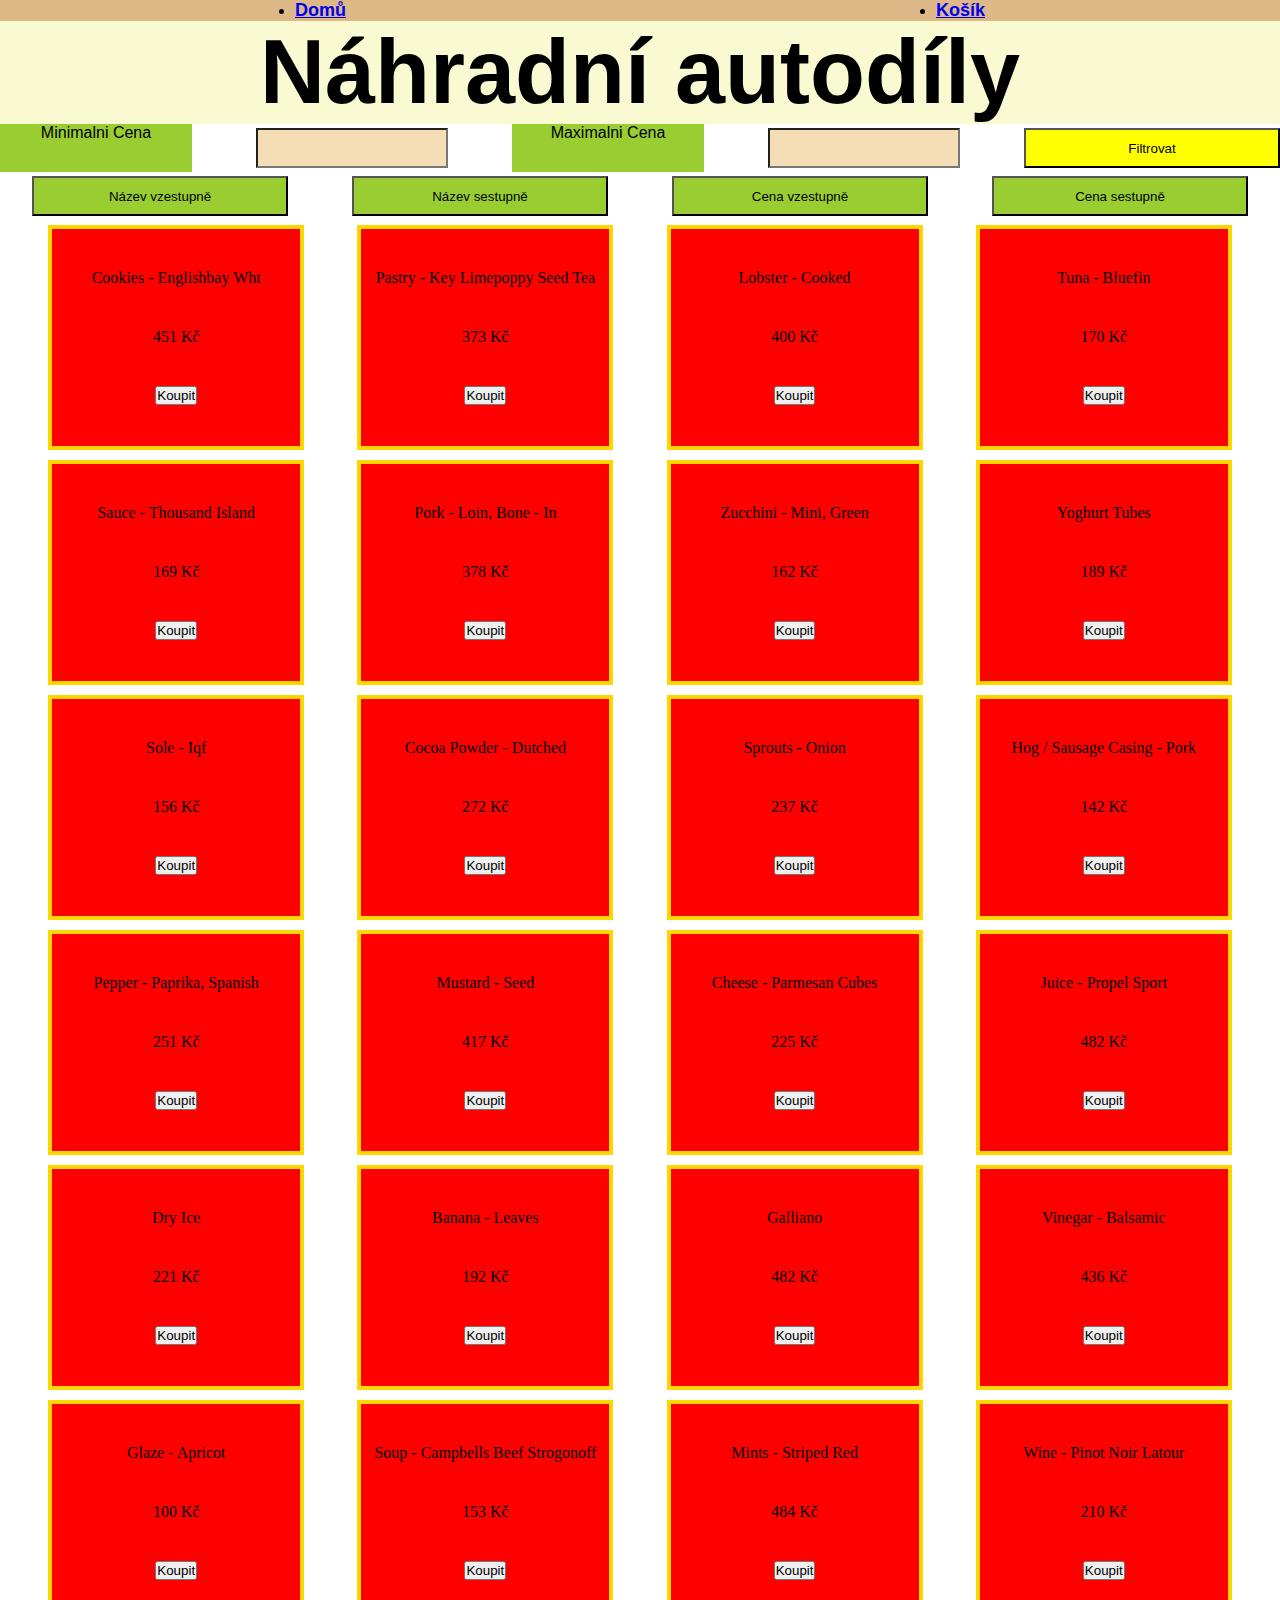
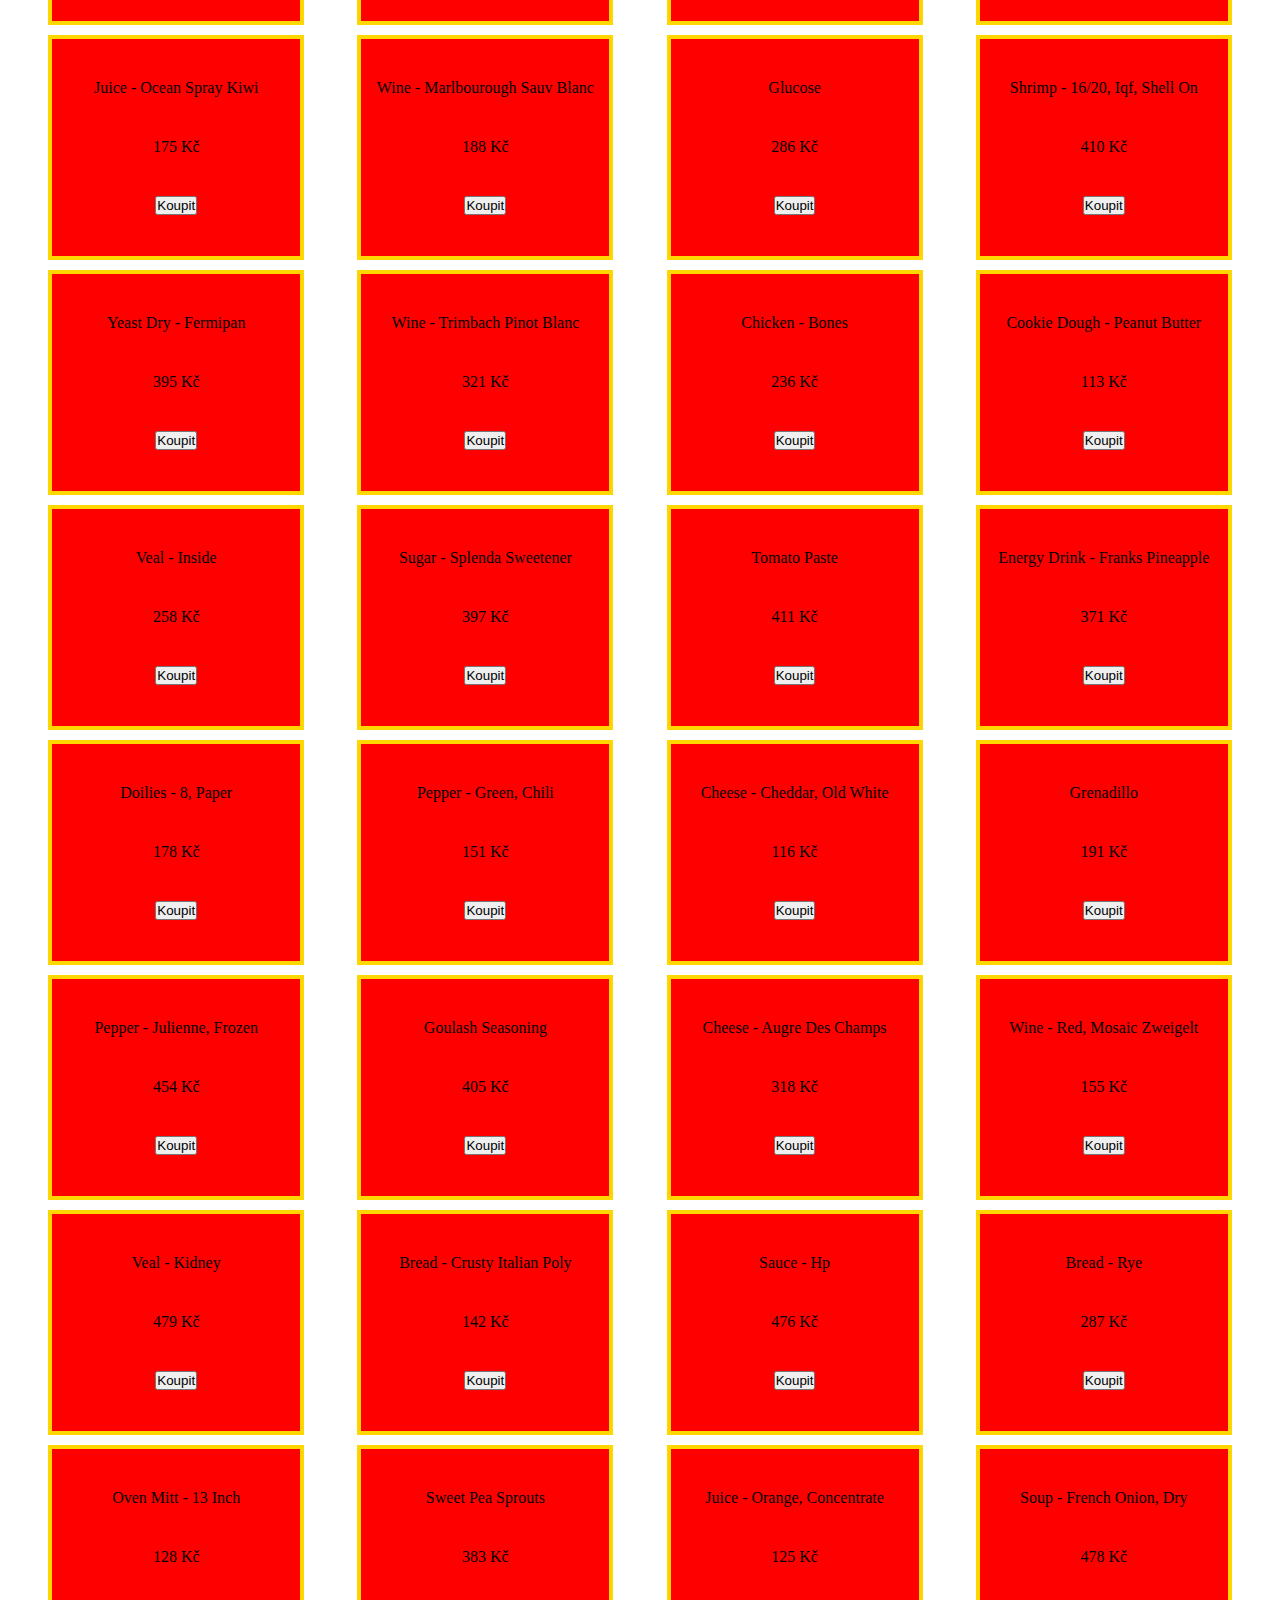
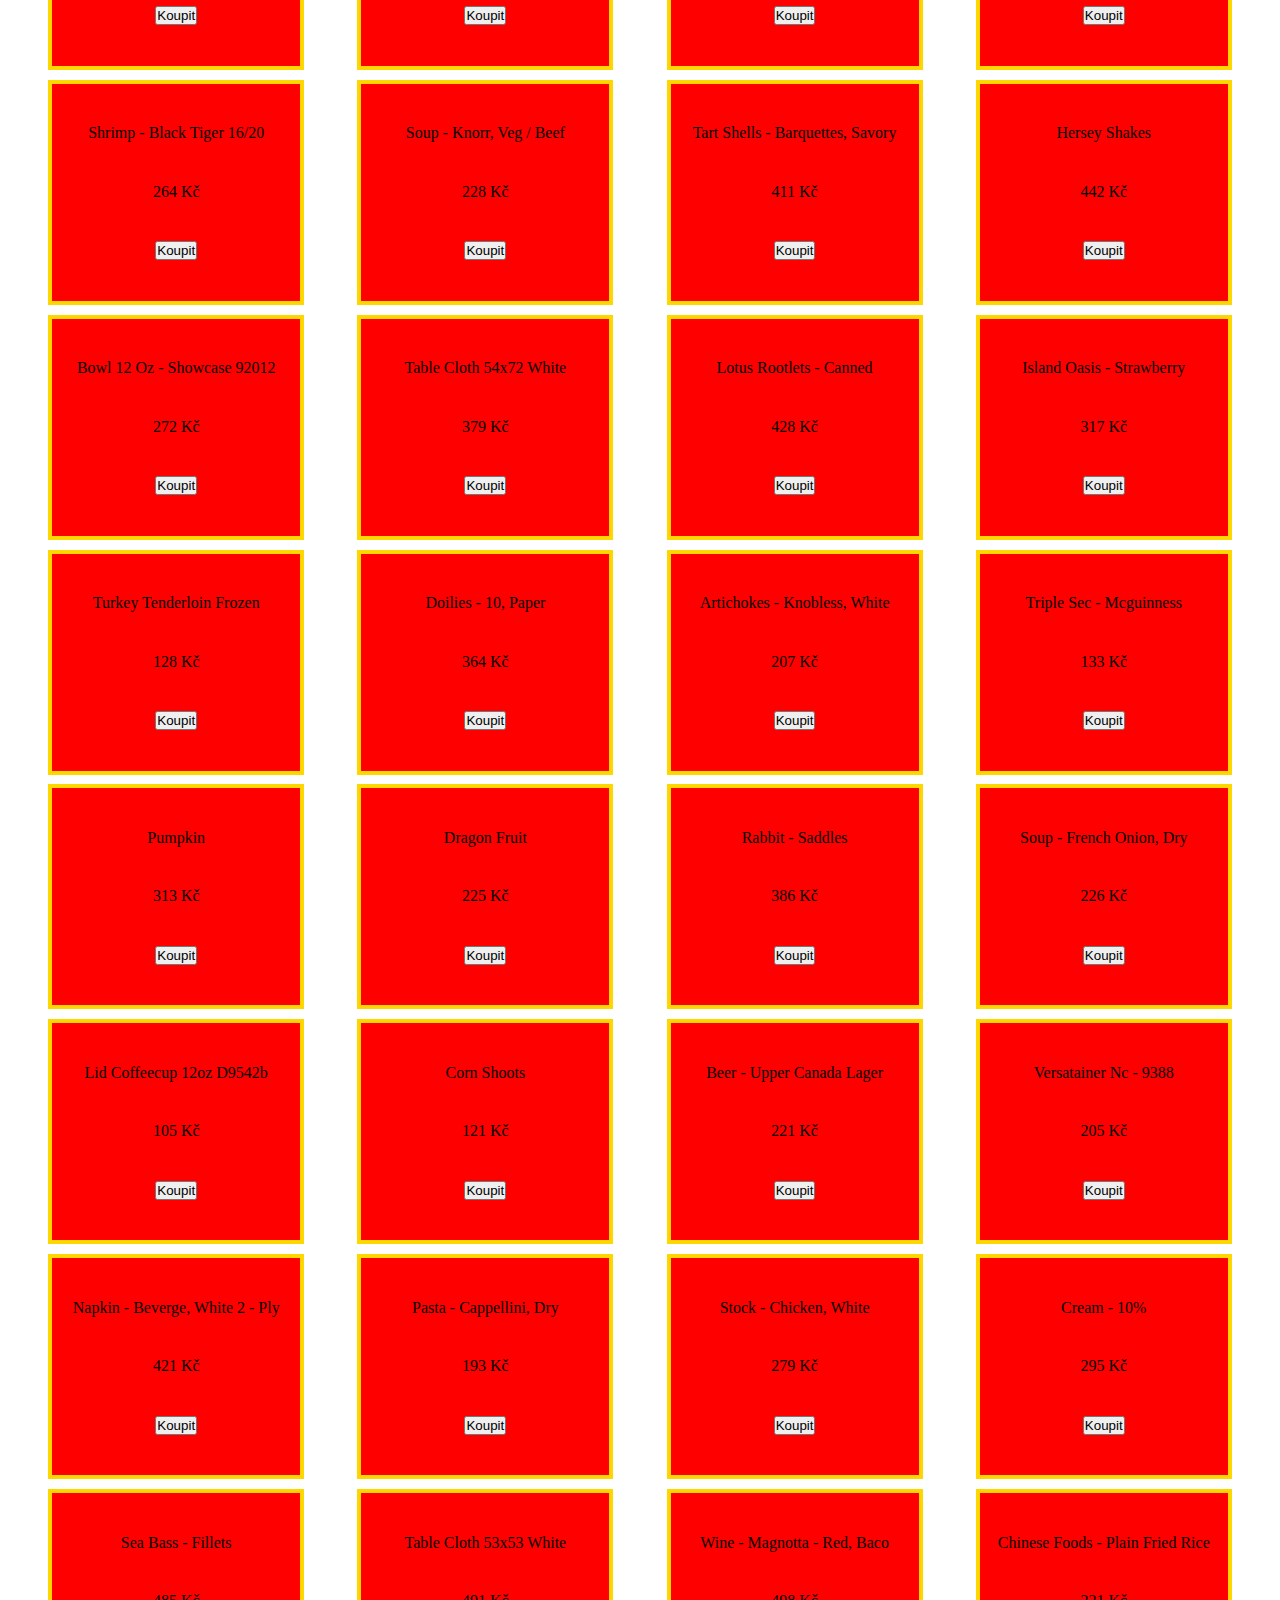
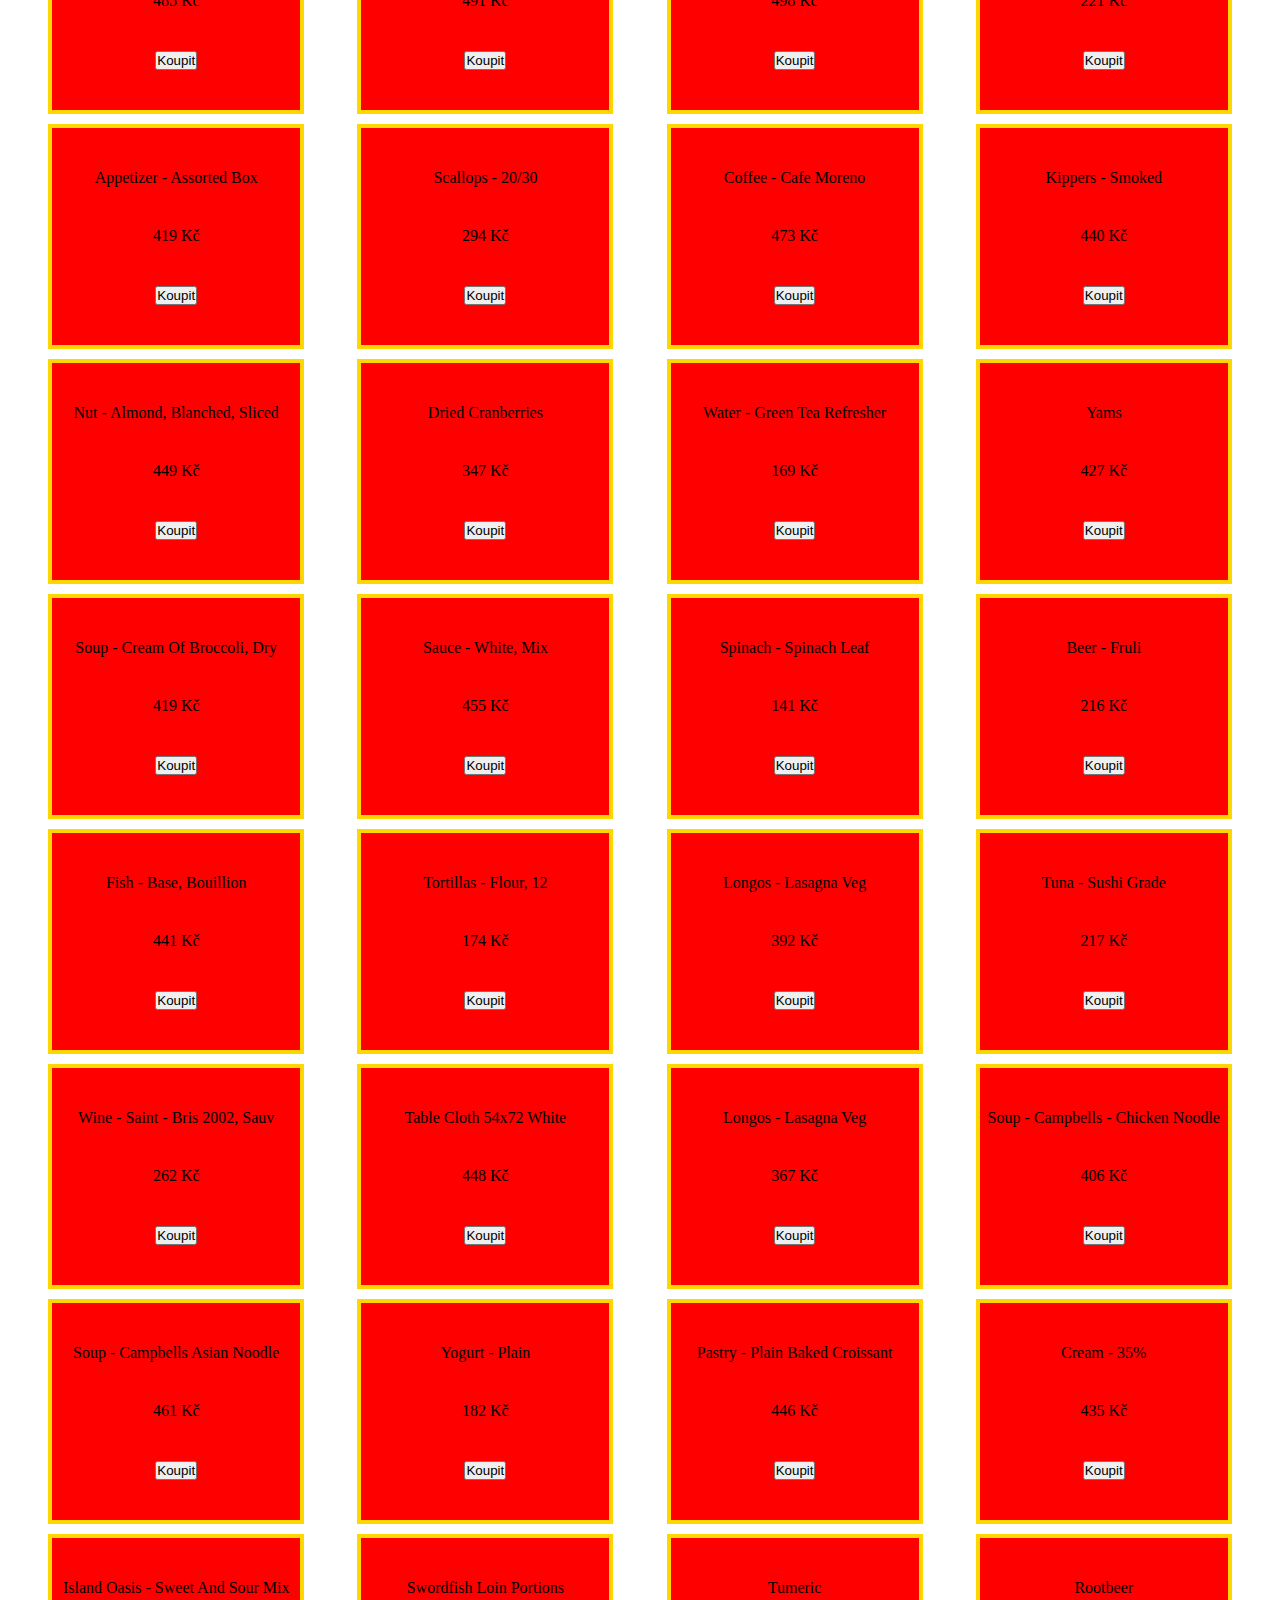
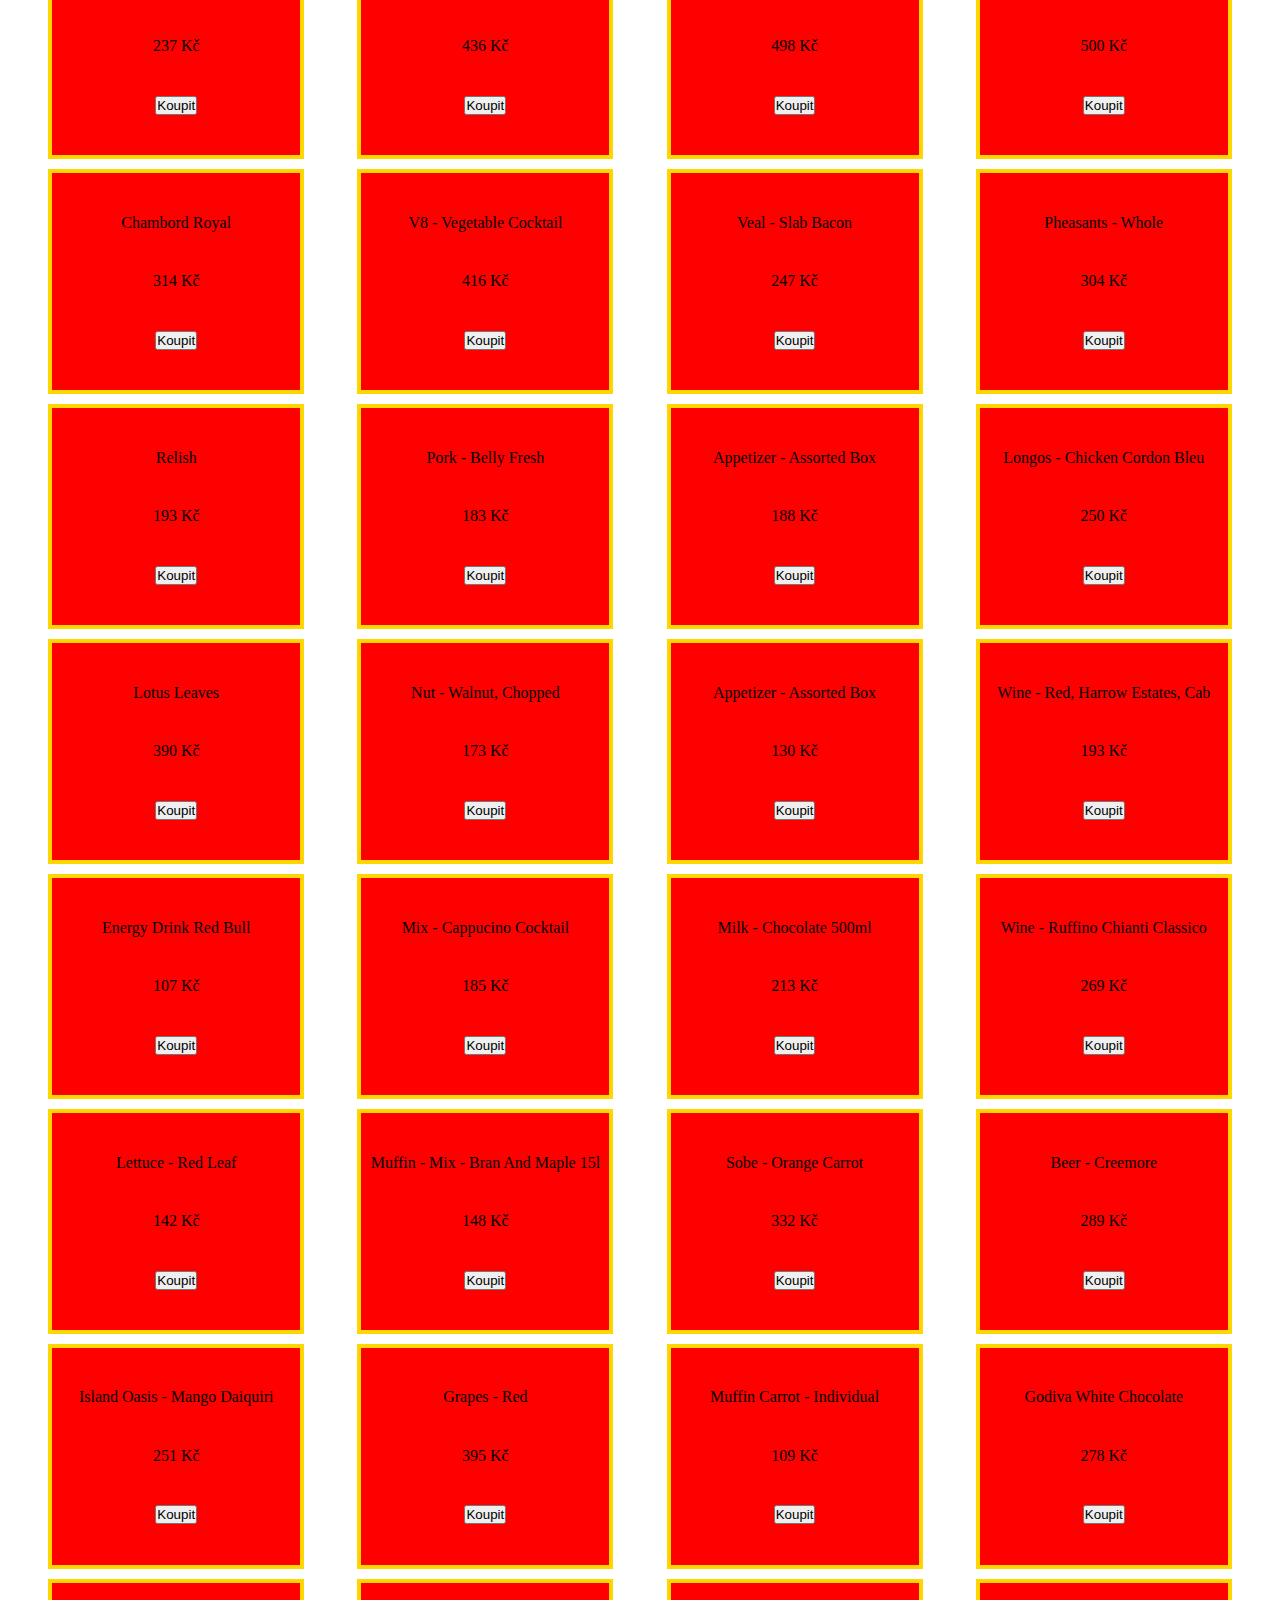
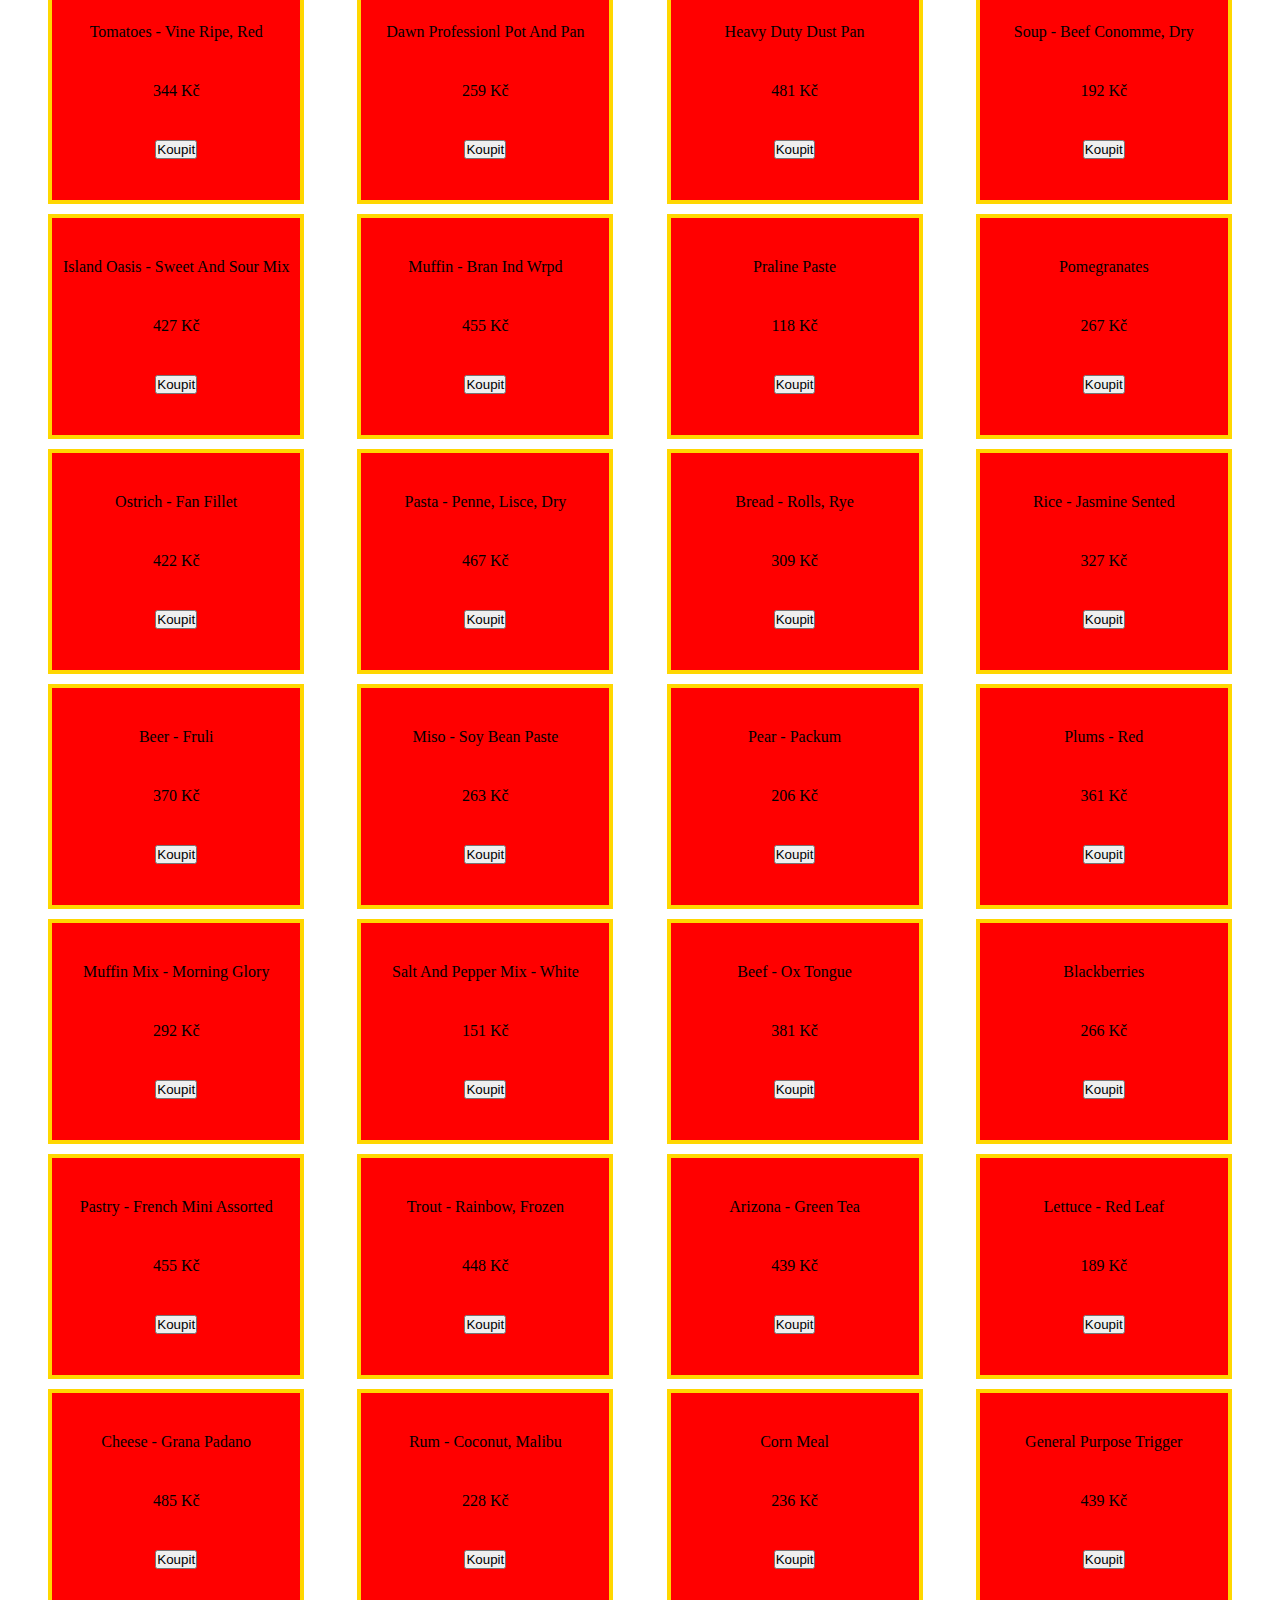
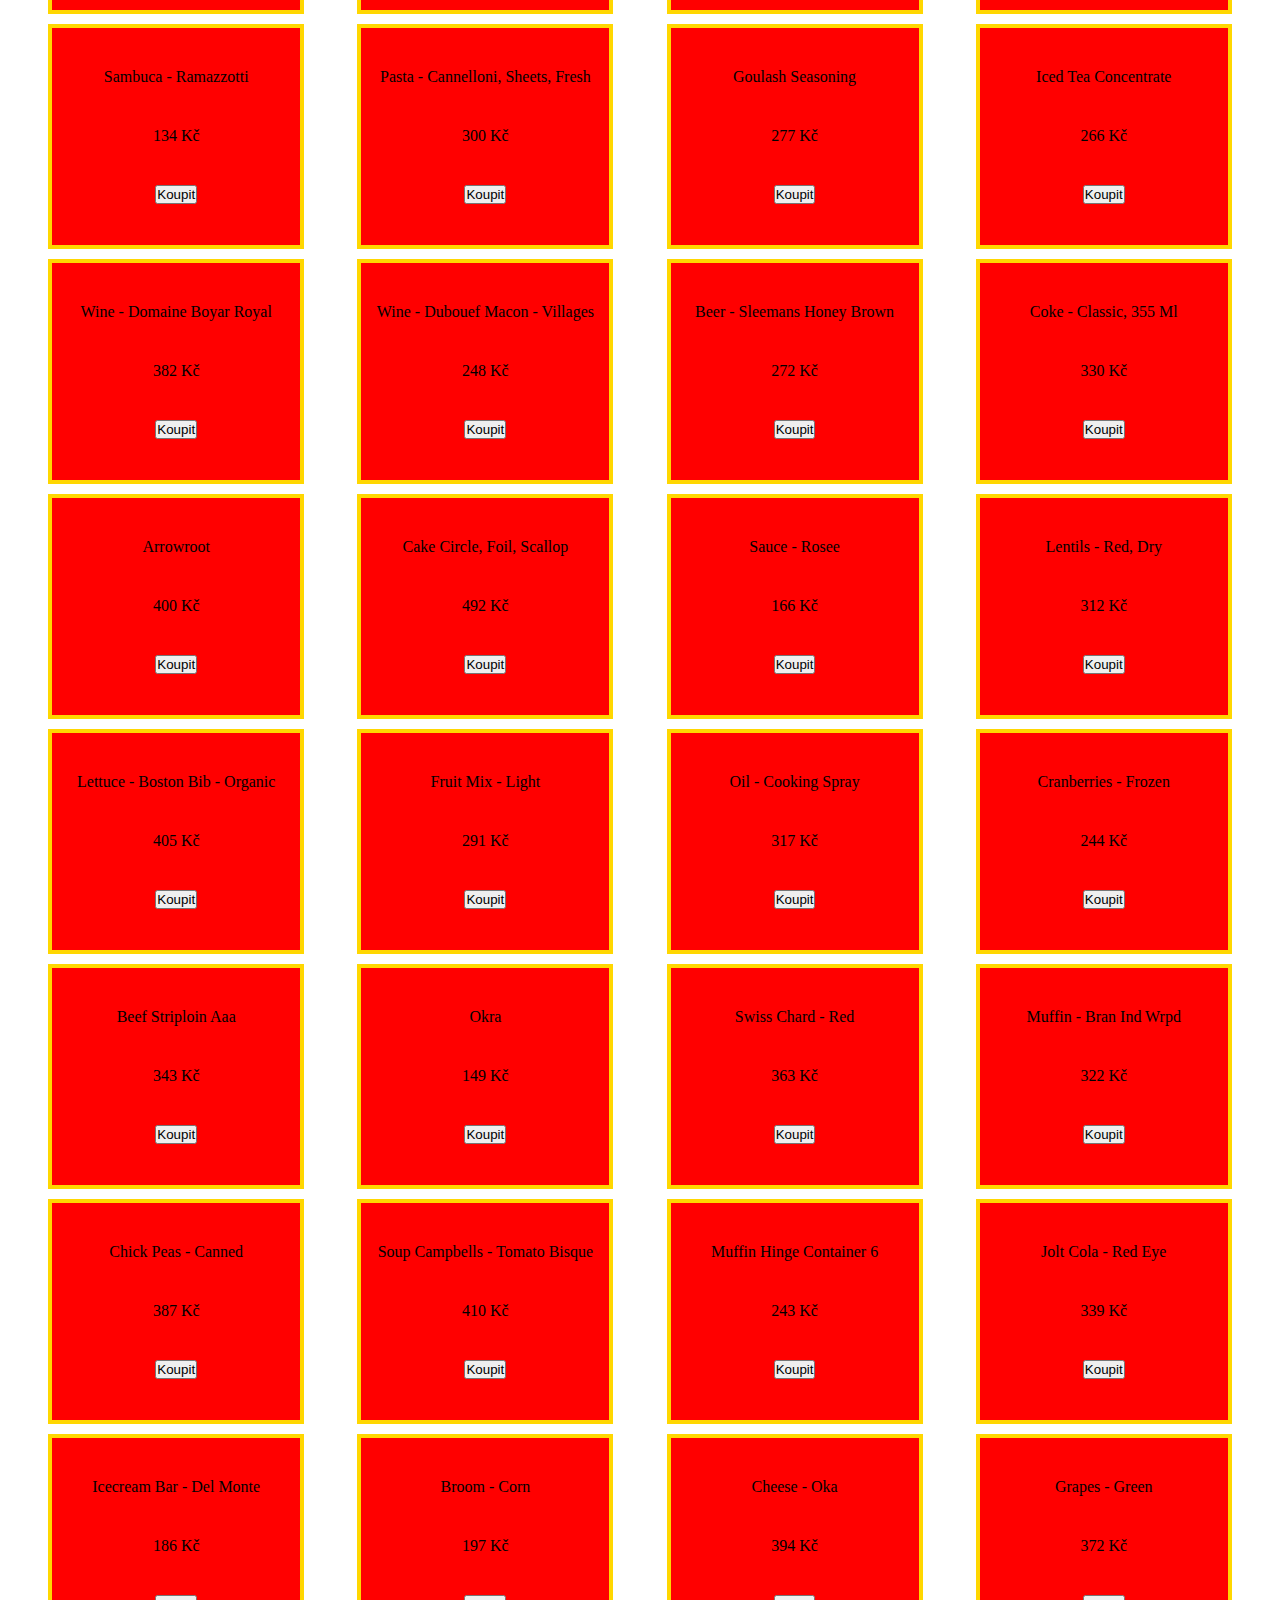
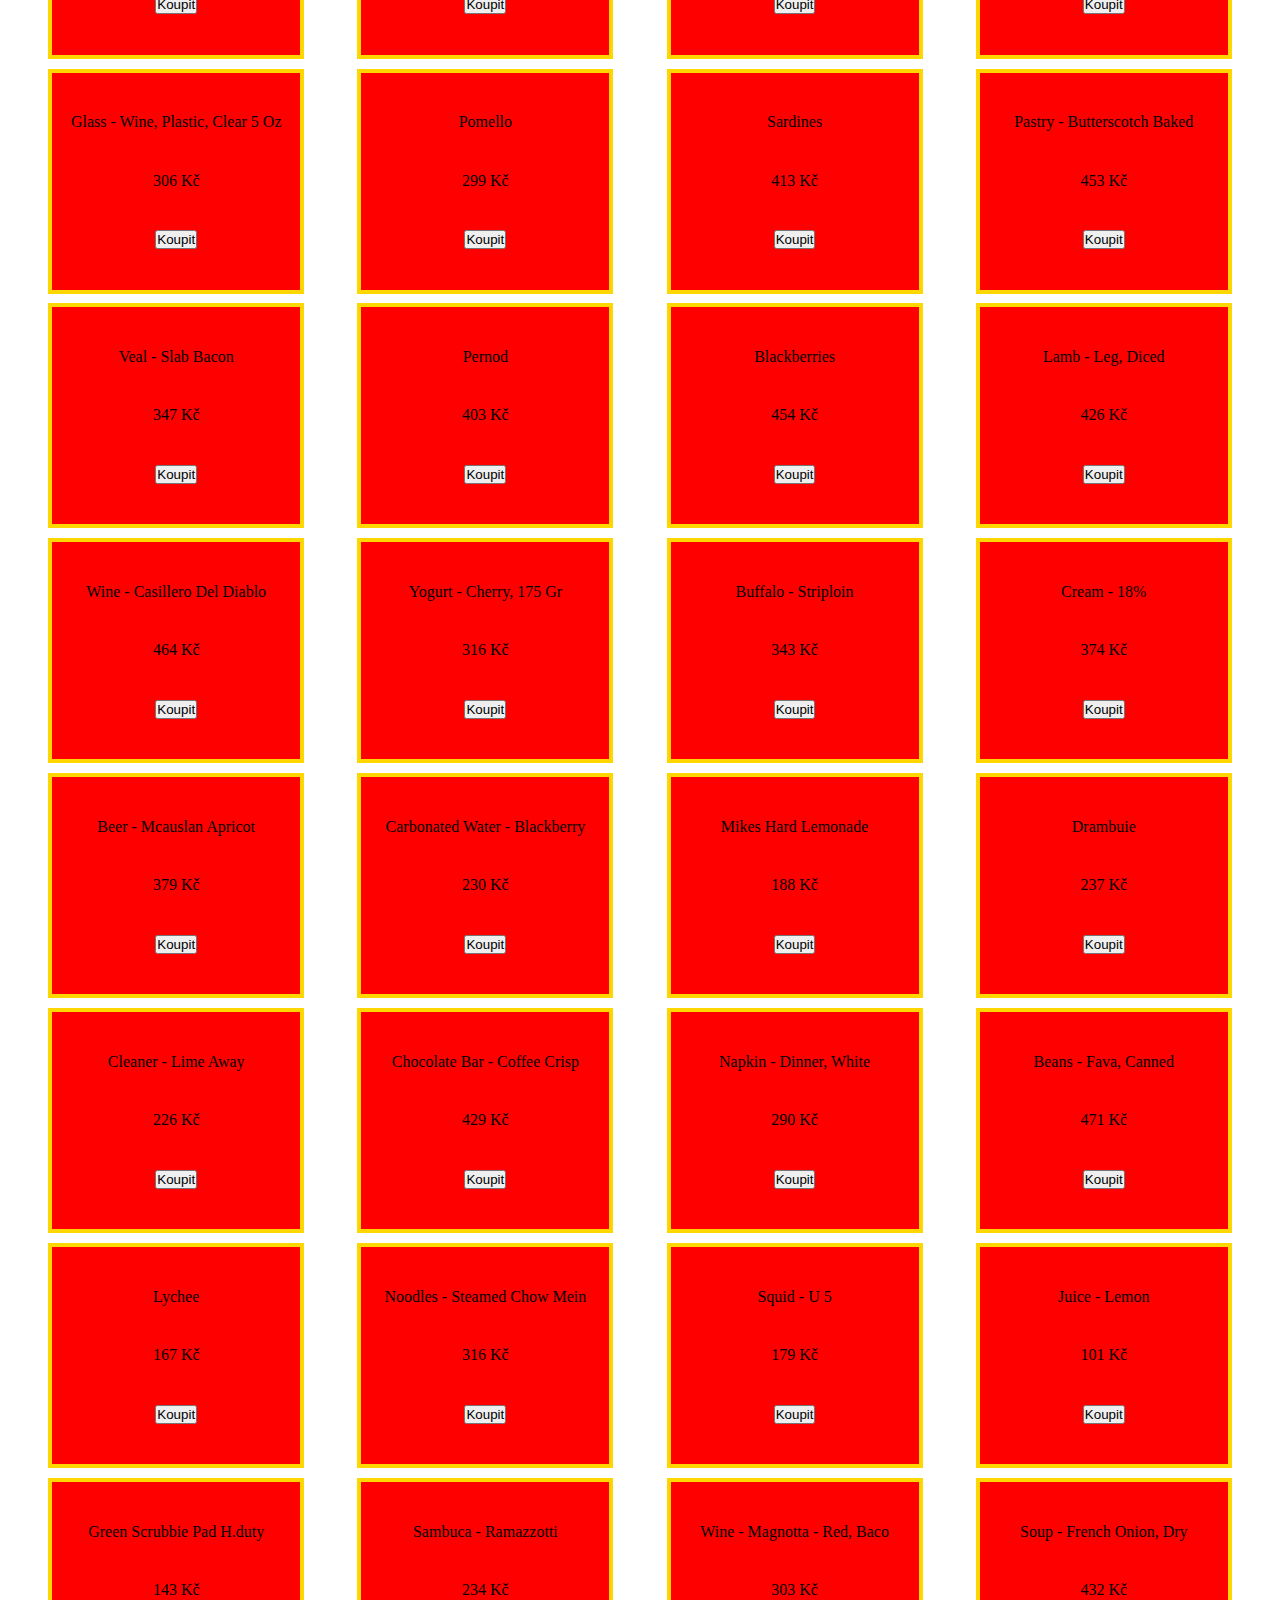
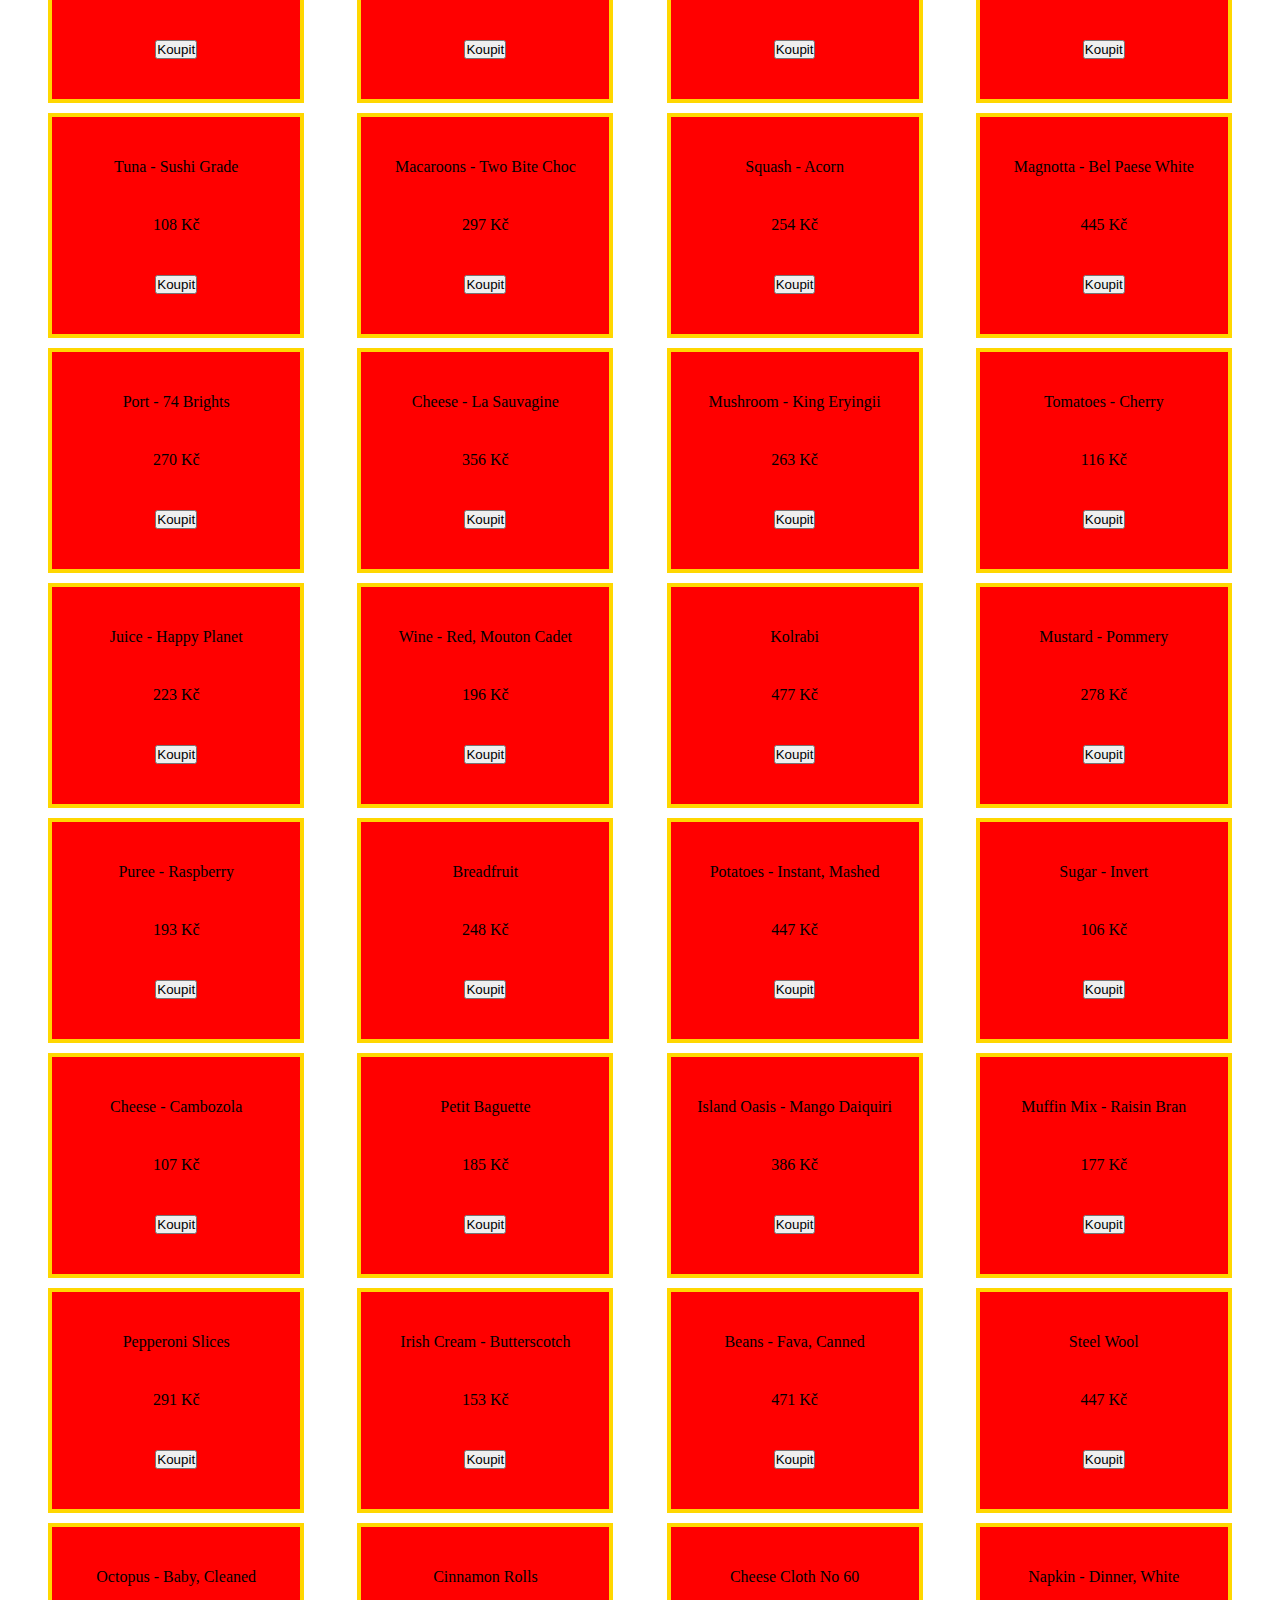
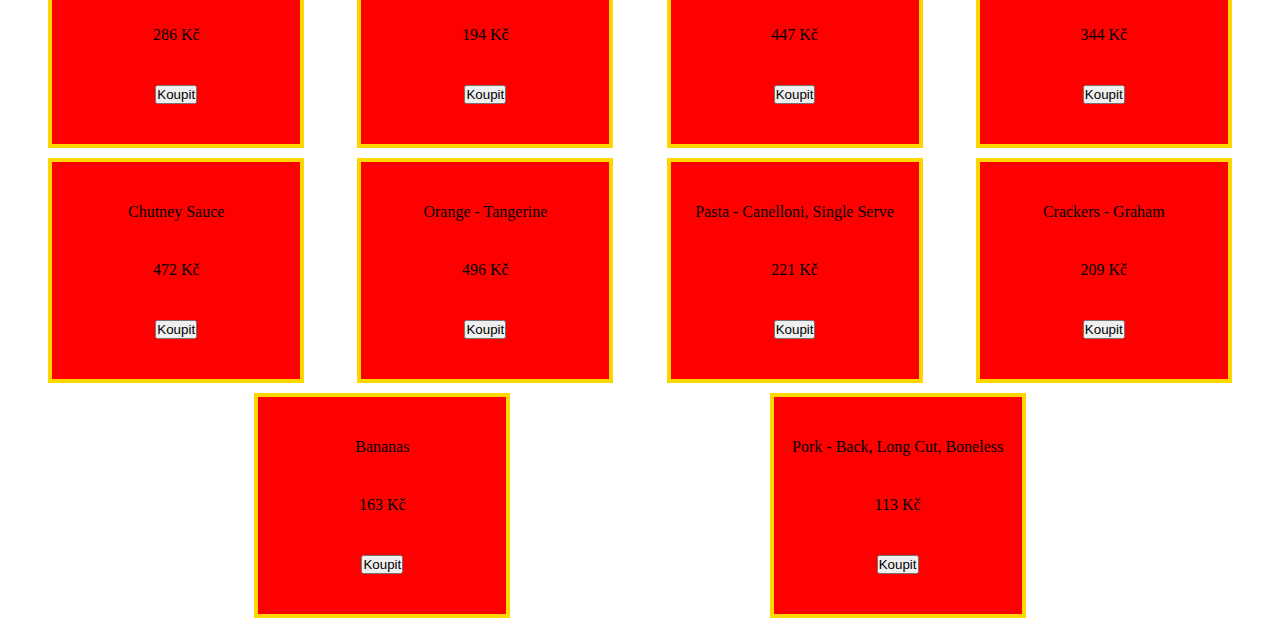
<file: index.html>
<!DOCTYPE html>
<html lang="en">

<head>
    <meta charset="UTF-8">
    <meta name="viewport" content="width=device-width, initial-scale=1.0">
    <title>Ešop</title>
    <link rel="stylesheet" href="index.css">
    <script defer src="index.js"></script>
</head>

<body>
    <header class="horni-menu">
        <nav>
            <ul class="menu-objekty">
                <li>
                    <a class="menu-tlacitko" href="index.html">Domů</a>
                </li>
                <li>
                    <a class="menu-tlacitko" href="kosik.html">Košík</a>
                </li>
            </ul>
        </nav>
    </header>
    <header class="hlavicka">
        <h1>
            Náhradní autodíly
        </h1>
    </header>

    <main>
        <form>
            <span class="Vrsek-filtr">
            <label for="minCena">Minimalni Cena</label>
            <input type="number" id="minCena" name="minCena">
            <label for="maxCena" >Maximalni Cena</label>
            <input type="number"  id="maxCena" name="maxCena">
            <button type="button" id="filtr">Filtrovat</button>
        </span>
        <span class="tlacitka-filtr">
            
            <button type="button" id="razeniNazevVzestupne">Název vzestupně</button>
            <button type="button" id="razeniNazevSestupne">Název sestupně</button>
            <button type="button" id="razeniCenaVzestupne">Cena vzestupně</button>
            <button type="button" id="razeniCenaSestupne">Cena sestupně</button>
        </span>
        </form>
        <section id="seznam-produktu">
            

        </section>

    </main>
    <!-- 
    // První stránka produktů 
<div class="page" id="page1">
    <section class="item">
        <img src="nahradni_dil.png" alt="Náhradní díly">
        <section class="text-item">
            <h2 class="H2">Náhradní díl</h2>
            <span class="H2">Cena:</span>
            <span class="cena" class="H2">1500</span><span class="cena" class="H2">Kč</span> 
        </section>
    </section>

    <section class="item">
        <img src="olejovy_filtr.jpg" alt="Olejový filtr">
        <section class="text-item">
            <h2 class="H2">Olejový filtr</h2>
            <span class="H2">Cena:</span>
            <span class="cena" class="H2">200 </span><span class="cena" class="H2">Kč</span> 
        </section>
    </section>

    <section class="item">
        <img src="kozene_sedadlo.jpg" alt="Kožené sedadlo">
        <section class="text-item">
            <h2 class="H2">Kožené sedadlo</h2>
            <span class="H2">Cena:</span>
            <span class="cena" class="H2">2500</span><span class="cena" class="H2">Kč</span> 
        </section>
    </section>

    <section class="item">
        <img src="alu_kola.png" alt="Alu kola">
        <section class="text-item">
            <h2 class="H2">Alu kola</h2>
            <span class="H2">Cena:</span>
            <span class="cena" class="H2">3500</span><span class="cena" class="H2">Kč</span> 
        </section>
    </section>
</div>

// Druhá stránka produktů 
<div class="page" id="page2">
    <section class="item">
        <img src="sada_brzdovych_desticek.jpg" alt="Sada brzdových destiček">
        <section class="text-item">
            <h2 class="H2">Sada brzdových destiček</h2>
            <span class="H2">Cena:</span>
            <span class="cena" class="H2">300</span><span class="cena" class="H2">Kč</span> 
        </section>
    </section>

    <section class="item">
        <img src="stresni_nosic.jpg" alt="Střešní nosič">
        <section class="text-item">
            <h2 class="H2">Střešní nosič</h2>
            <span class="H2">Cena:</span>
            <span class="cena" class="H2">1200</span><span class="cena" class="H2">Kč</span> 
        </section>
    </section>

    <section class="item">
        <img src="bluetooth_autoradio.jpg" alt="Bluetooth autorádio">
        <section class="text-item">
            <h2 class="H2">Bluetooth autorádio</h2>
            <span class="H2">Cena:</span>
            <span class="cena" class="H2">800</span><span class="cena" class="H2">Kč</span> 
        </section>
    </section>

    <section class="item">
        <img src="kozeny_volant.jpg" alt="Kožený volant">
        <section class="text-item">
            <h2 class="H2">Kožený volant</h2>
            <span class="H2">Cena:</span>
            <span class="cena" class="H2">600 </span><span class="cena" class="H2">Kč</span> 
        </section>
    </section>
</div>

// Třetí stránka produktů 
<div class="page" id="page3">
    <section class="item">
        <img src="led_svetlomety.jpg" alt="LED světlomety">
        <section class="text-item">
            <h2 class="H2">LED světlomety</h2>
            <span class="H2">Cena:</span>
            <span class="cena" class="H2">1800</span><span class="cena" class="H2">Kč</span> 
        </section>
    </section>

    <section class="item">
        <img src="sada_naradi.jpg" alt="Sada nářadí">
        <section class="text-item">
            <h2 class="H2">Sada nářadí</h2>
            <span class="H2">Cena:</span>
            <span class="cena" class="H2">500 </span><span class="cena" class="H2">Kč</span> 
        </section>
    </section>

    <section class="item">
        <img src="kola_z_lehke_slitiny.jpg" alt="Kola z lehké slitiny">
        <section class="text-item">
            <h2 class="H2">Kola z lehké slitiny</h2>
            <span class="H2">Cena:</span>
            <span class="cena" class="H2">3200</span><span class="cena" class="H2">Kč</span> 
        </section>
    </section>

    <section class="item">
        <img src="sportovni_vyfuk.jpg" alt="Sportovní výfuk">
        <section class="text-item">
            <h2 class="H2">Sportovní výfuk</h2>
            <span class="H2">Cena:</span>
            <span class="cena" class="H2">1500 </span><span class="cena" class="H2">Kč</span> 
        </section>
    </section>
</div>

// Čtvrtá stránka produktů 
<div class="page" id="page4">
    <section class="item">
        <img src="autokoberce.webp" alt="Autokoberce">
        <section class="text-item">
            <h2 class="H2">Autokoberce</h2>
            <span class="H2">Cena:</span>
            <span class="cena" class="H2">400</span><span class="cena" class="H2">Kč</span> 
        </section>
    </section>

    <section class="item">
        <img src="gps_navigace.jpeg" alt="GPS navigace">
        <section class="text-item">
            <h2 class="H2">GPS navigace</h2>
            <span class="H2">Cena:</span>
            <span class="cena" class="H2">800 </span><span class="cena" class="H2">Kč</span> 
        </section>
    </section>

    <section class="item">
                <img src="vymena_oleje.jpg" alt="Výměna oleje">
                <section class="text-item">
                    <h2 class="H2">Výměna oleje</h2>
                    <span class="H2">Cena:</span>
                    <span class="cena" class="H2">300</span><span class="cena" class="H2">Kč</span> 
                </section>
            </section>
        
            <section class="item">
                <img src="autokamera.jpg" alt="Autokamera">
                <section class="text-item">
                    <h2 class="H2">Autokamera</h2>
                    <span class="H2">Cena:</span>
                    <span class="cena" class="H2">700 </span><span class="cena" class="H2">Kč</span> 
                </section>
            </section>
        </div>
        
        // Pátá stránka produktů 
        <div class="page" id="page5">
            <section class="item">
                <img src="klimatizace_do_auta.webp" alt="Klimatizace">
                <section class="text-item">
                    <h2 class="H2">Klimatizace</h2>
                    <span class="H2">Cena:</span>
                    <span class="cena" class="H2">2500</span><span class="cena" class="H2">Kč</span> 
                </section>
            </section>
        
            <section class="item">
                <img src="brzdove_kotouce.jpg" alt="Brzdové kotouče">
                <section class="text-item">
                    <h2 class="H2">Brzdové kotouče</h2>
                    <span class="H2">Cena:</span>
                    <span class="cena" class="H2">600 </span><span class="cena" class="H2">Kč</span> 
                </section>
            </section>
        
            <section class="item">
                <img src="autobaterie.jpg" alt="Autobaterie">
                <section class="text-item">
                    <h2 class="H2">Autobaterie</h2>
                    <span class="H2">Cena:</span>
                    <span class="cena" class="H2">800</span><span class="cena" class="H2">Kč</span> 
                </section>
            </section>
        
            <section class="item">
                <img src="stresni_box.jpg" alt="Střešní box">
                <section class="text-item">
                    <h2 class="H2">Střešní box</h2>
                    <span class="H2">Cena:</span>
                    <span class="cena" class="H2">1500 </span><span class="cena" class="H2">Kč</span> 
                </section>
            </section>
        </div>
        -->
</body>

</html>
</file>
<file: index.css>
* {
    margin: 0;
    padding: 0;
    box-sizing: border-box;
    scroll-behavior: smooth;
}

body {
    height: 100%;
    width: 100%;
    display: flex;
    flex-wrap: wrap;
}

.hlavicka {
    display: flex;
    justify-content: center;
    align-items: center;
    width: 100%;
    height: 25%;
    font-size: 5vh;
    font-family: Impact, Haettenschweiler, 'Arial Narrow Bold', sans-serif;
    font-weight: bolder;
    background-color: lightgoldenrodyellow;

}

.horni-menu {
    width: 100%;
    height: 15%;
    font-family: Impact, Haettenschweiler, 'Arial Narrow Bold', sans-serif;
    font-weight: bolder;
    background-color: burlywood;
}

.menu-tlacitko {
    font-family: Impact, Haettenschweiler, 'Arial Narrow Bold', sans-serif;
    font-weight: bolder;
    font-size: 2vh;
    width: 10vw;
    height: auto;
}

.menu-objekty {
    display: flex;
    justify-content: space-around;
    align-items: center;
}

form {
    width: 100%;
    display: flex;
    justify-content: space-evenly;
    flex-direction: column;
    align-items: center;
}

.Vrsek-filtr {
    width: 100%;
    height: 3em;
    display: flex;
    justify-content: space-between;
    align-items: center;
    flex-direction: row;

}

.tlacitka-filtr {
    width: 100%;
    height: 3em;
    display: flex;
    justify-content: space-around;
    align-items: center;

}

label {
    width: 15%;
    height: 3em;
    background-color: yellowgreen;
    font-family: Impact, Haettenschweiler, 'Arial Narrow Bold', sans-serif;
    display: flex;
    justify-content: center;
    align-self: center;
}

button {
    display: flex;
    justify-content: center;
    align-items: center;
}

#filtr {
    width: 20%;
    height: 3em;
    background-color: yellow;
    font-family: Impact, Haettenschweiler, 'Arial Narrow Bold', sans-serif;
    display: flex;
    justify-content: center;
    align-self: center;
}

#razeniNazevVzestupne,
#razeniCenaSestupne,
#razeniNazevSestupne,
#razeniCenaVzestupne {
    width: 20%;
    height: 3em;
    background-color: yellowgreen;
    font-family: Impact, Haettenschweiler, 'Arial Narrow Bold', sans-serif;
    display: flex;
    justify-content: center;
    align-self: center;
}

#maxCena,
#minCena {
    width: 15%;
    height: 3em;
    background-color: wheat;
    font-family: Impact, Haettenschweiler, 'Arial Narrow Bold', sans-serif;
    display: flex;
    justify-content: center;
    align-self: center;
}



#seznam-produktu {
    width: 100vw;
    height: fit-content;
    display: flex;
    justify-content: space-evenly;
    align-items: center;
    flex-wrap: wrap;
}

.kontejner{
   display : flex;
       flex-direction:  column;
      justify-content:   space-evenly;
       align-items:   center;
      margin : 0.39vw;
      width : 20%;
       height : 25vh;
       background: red;
       border : 0.39vw solid gold;
}







/**
.H2{
    font-family: Impact, Haettenschweiler, 'Arial Narrow Bold', sans-serif;
    font-weight: bolder;
    font-size: 2.6vh;
}

.cena{
    font-family: Impact, Haettenschweiler, 'Arial Narrow Bold', sans-serif;
    font-weight: bolder;
    font-size: 2.6vh;
    color: red;
}
img{
    width: 27vw;
    height: 20vw;
}

.item{
    display: flex;
    justify-content: space-around;
    align-items: center;
    
}**/
</file>
